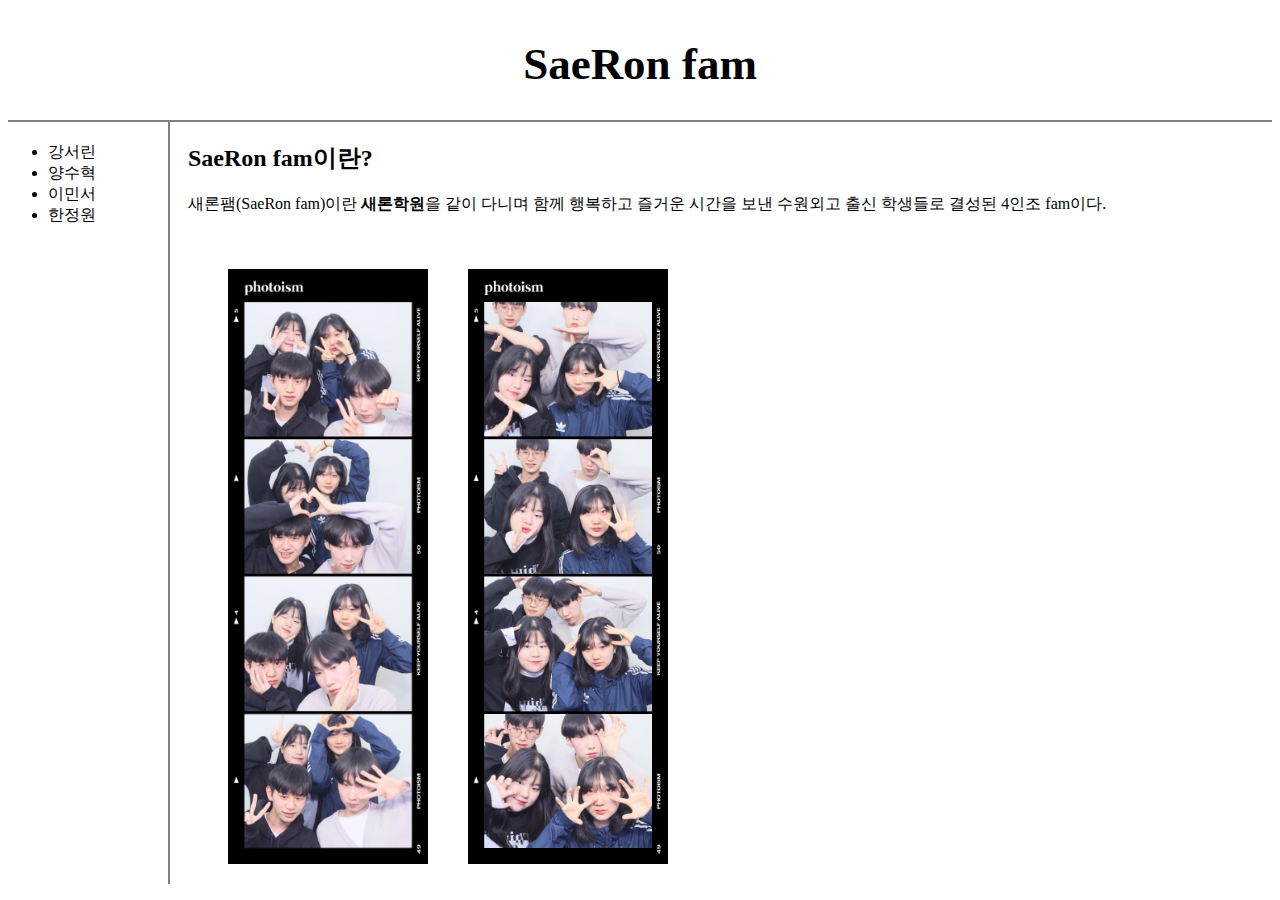
<file: index.html>
<!DOCTYPE html>
<html>
<head>
    <title>This is SaeRon fam</title>
    <meta charset="utf-8">
    <link rel="stylesheet" href="style.css">
    <style>
        img{
            padding-left: 40px;
        }
    </style>
</head>

<body>
    <h1><a href="index.html">SaeRon fam</a></h1>
    <div id="grid">
        <ul>
            <li><a href="rinda.html">강서린</a></li>
            <li><a href="suehyuck.html">양수혁</a></li>
            <li><a href="minseo.html">이민서</a></li>
            <li><a href="jayden.html">한정원</a></li>
        </ul>
        <div>
            <h2>SaeRon fam이란?</h2>

            <p>새론팸(SaeRon fam)이란 <a href="https://m.place.naver.com/place/35747880/feed?feedId=12781951" target="_blank"><strong>새론학원</strong></a>을 같이 다니며 함께 행복하고 즐거운 시간을 보낸 수원외고 출신 학생들로 결성된 4인조 fam이다.<br><br><br><br><img src="sae.jpg" width="200"><img src="ron.jpg" width="200">
            </p>
        </div>
    </div>
</body>
</html>
</file>
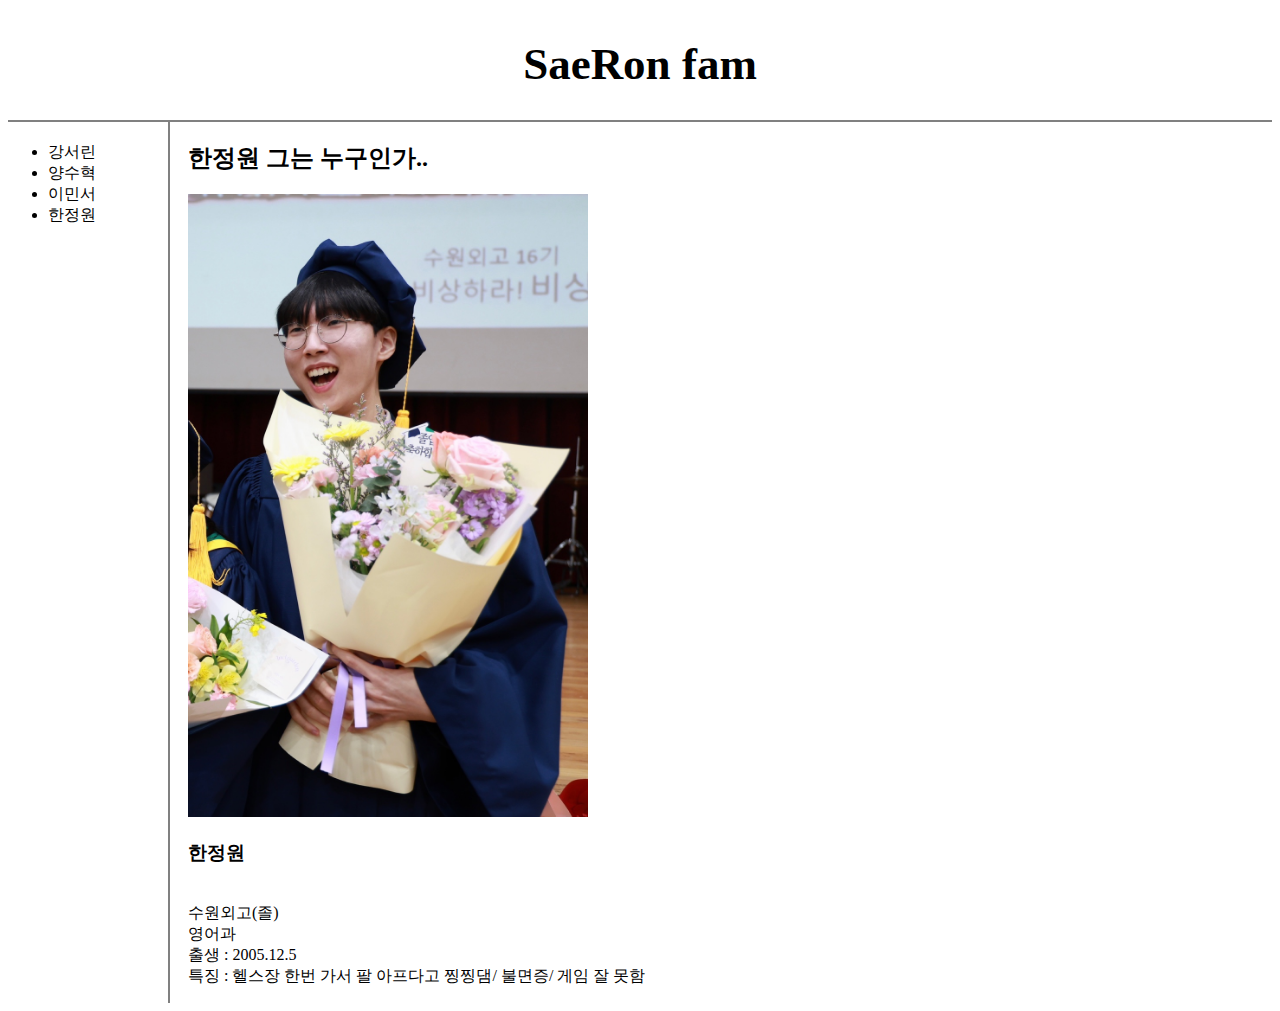
<file: jayden.html>
<!DOCTYPE html>
<html>
<head>
    <title>SaeRon fam-jayden</title>
    <meta charset="utf-8">
    <link rel="stylesheet" href="style.css">
</head>

<body>
    <h1><a href="index.html">SaeRon fam</a></h1>
    <div id="grid">
        <ul>
            <li><a href="rinda.html">강서린</a></li>
            <li><a href="suehyuck.html">양수혁</a></li>
            <li><a href="minseo.html">이민서</a></li>
            <li><a href="jayden.html">한정원</a></li>
        </ul>
        <div>
            <h2>한정원 그는 누구인가..</h2>

            <p><img src="jayden2.jpg" width="400"><h3>한정원</h3><br>수원외고(졸)<br>영어과<br>출생 : 2005.12.5<br>특징 : 헬스장 한번 가서 팔 아프다고 찡찡댐/ 불면증/ 게임 잘 못함
            </p>
        </div>
    </div>
</body>
</html>
</file>
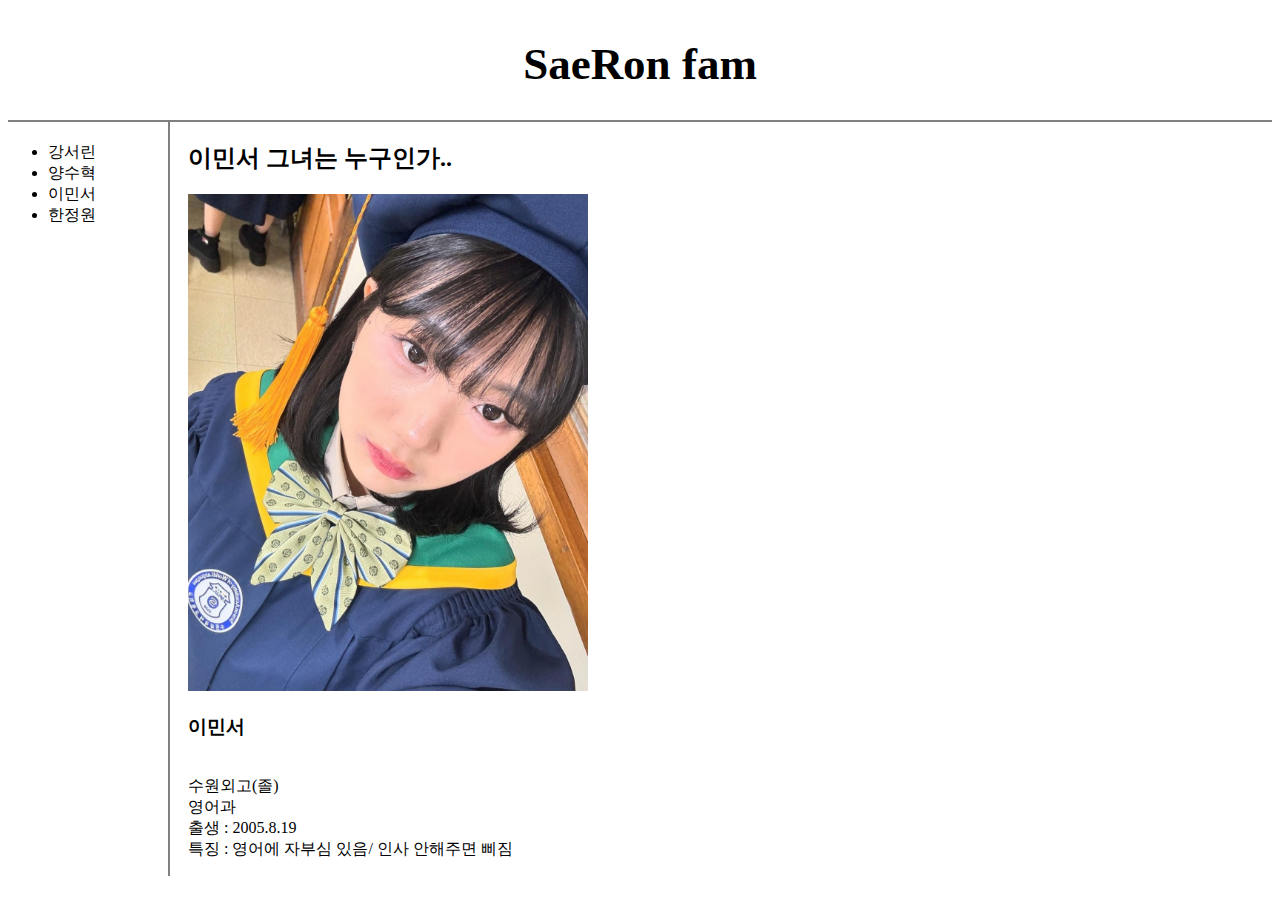
<file: minseo.html>
<!DOCTYPE html>
<html>
<head>
    <title>SaeRon fam-minseo</title>
    <meta charset="utf-8">
    <link rel="stylesheet" href="style.css">
</head>

<body>
    <h1><a href="index.html">SaeRon fam</a></h1>
    <div id="grid">
        <ul>
            <li><a href="rinda.html">강서린</a></li>
            <li><a href="suehyuck.html">양수혁</a></li>
            <li><a href="minseo.html">이민서</a></li>
            <li><a href="jayden.html">한정원</a></li>
        </ul>
        <div>
            <h2>이민서 그녀는 누구인가..</h2>

            <p><img src="minseo.jpg" width="400"><h3>이민서</h3><br>수원외고(졸)<br>영어과<br>출생 : 2005.8.19<br>특징 : 영어에 자부심 있음/ 인사 안해주면 삐짐 
            </p>
        </div>
    </div>
</body>
</html>
</file>
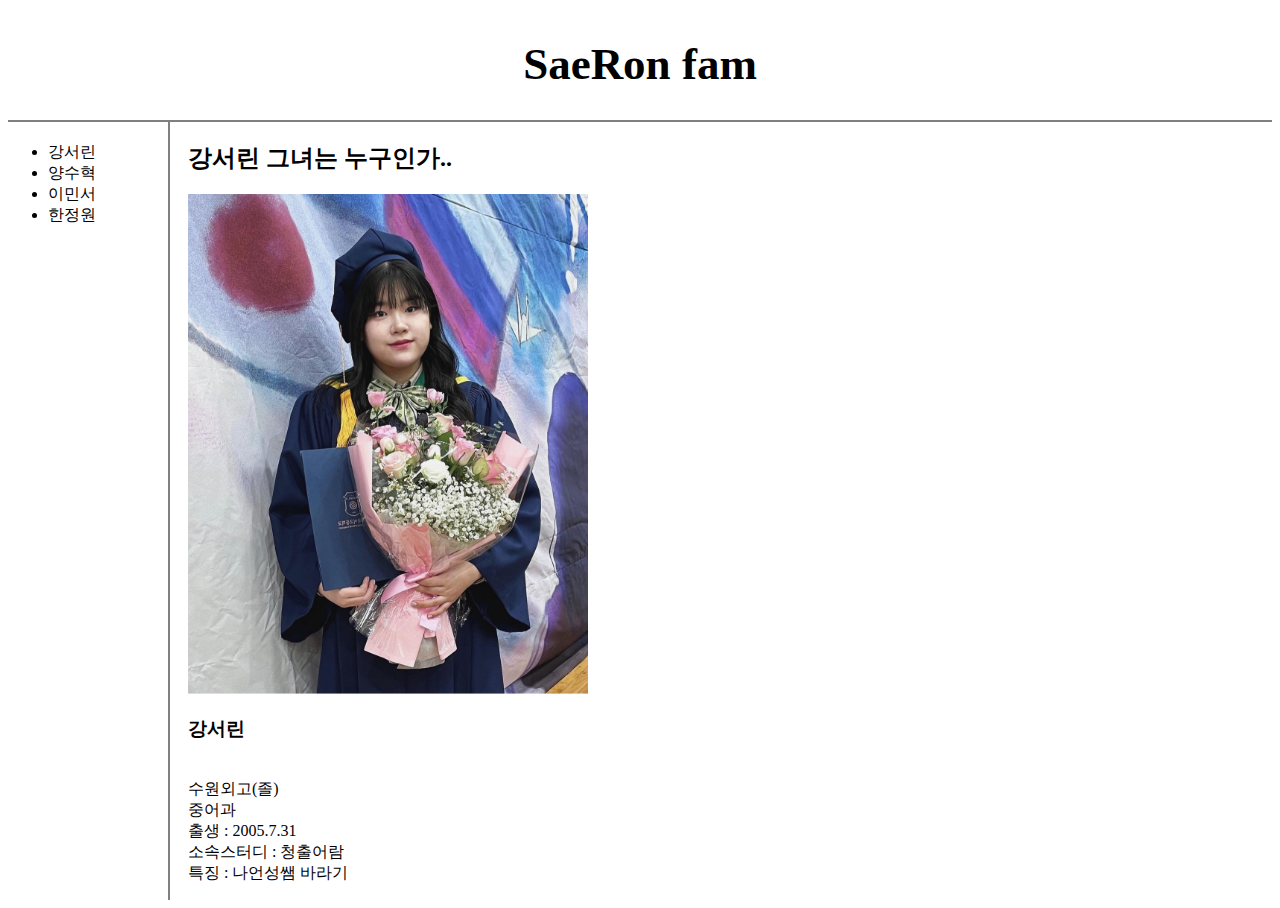
<file: rinda.html>
<!DOCTYPE html>
<html>
<head>
    <title>SaeRon fam-rinda</title>
    <meta charset="utf-8">
    <link rel="stylesheet" href="style.css">
</head>

<body>
    <h1><a href="index.html">SaeRon fam</a></h1>
    <div id="grid">
        <ul>
            <li><a href="rinda.html">강서린</a></li>
            <li><a href="suehyuck.html">양수혁</a></li>
            <li><a href="minseo.html">이민서</a></li>
            <li><a href="jayden.html">한정원</a></li>
        </ul>
        <div>
            <h2>강서린 그녀는 누구인가..</h2>

            <p><img src="rinda.jpg" width="400"><h3>강서린</h3><br>수원외고(졸)<br>중어과<br>출생 : 2005.7.31<br>소속스터디 : 청출어람<br>특징 : 나언성쌤 바라기 
            </p>
        </div>
    </div>
</body>
</html>
</file>
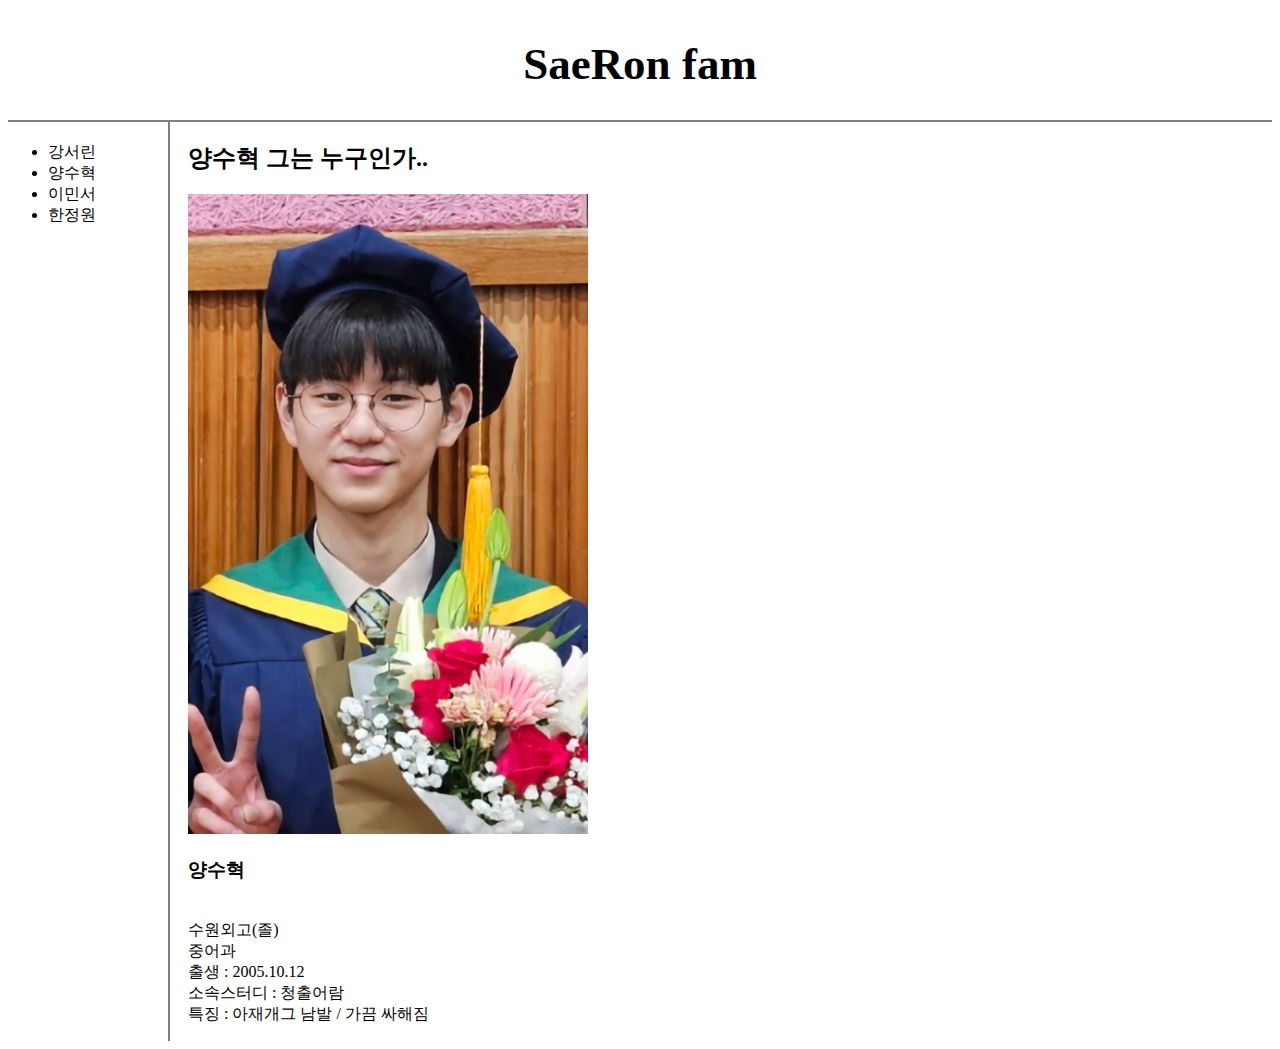
<file: suehyuck.html>
<!DOCTYPE html>
<html>
<head>
    <title>SaeRon fam-suehyuck</title>
    <meta charset="utf-8">
    <link rel="stylesheet" href="style.css">
</head>

<body>
    <h1><a href="index.html">SaeRon fam</a></h1>
    <div id="grid">
        <ul>
            <li><a href="rinda.html">강서린</a></li>
            <li><a href="suehyuck.html">양수혁</a></li>
            <li><a href="minseo.html">이민서</a></li>
            <li><a href="jayden.html">한정원</a></li>
        </ul>
        <div>
            <h2>양수혁 그는 누구인가..</h2>

            <p><img src="suehyuck.jpg" width="400"><h3>양수혁</h3><br>수원외고(졸)<br>중어과<br>출생 : 2005.10.12<br>소속스터디 : 청출어람<br>특징 : 아재개그 남발 / 가끔 싸해짐
            </p>
        </div>
    </div>
</body>
</html>
</file>
<file: style.css>
a {
    color:black;
    text-decoration: none;
}
h1 {
    font-size:45px;
    text-align: center;
    border-bottom:2px solid gray;
    margin:0;
    padding: 30px;
}
#grid ul {
    border-right: 2px solid gray;
    width:100px;
    margin:0;
    padding:20px;
    padding-left:40px;
}
#grid {
    display:grid;
    grid-template-columns: 180px 1fr;
}
</file>
